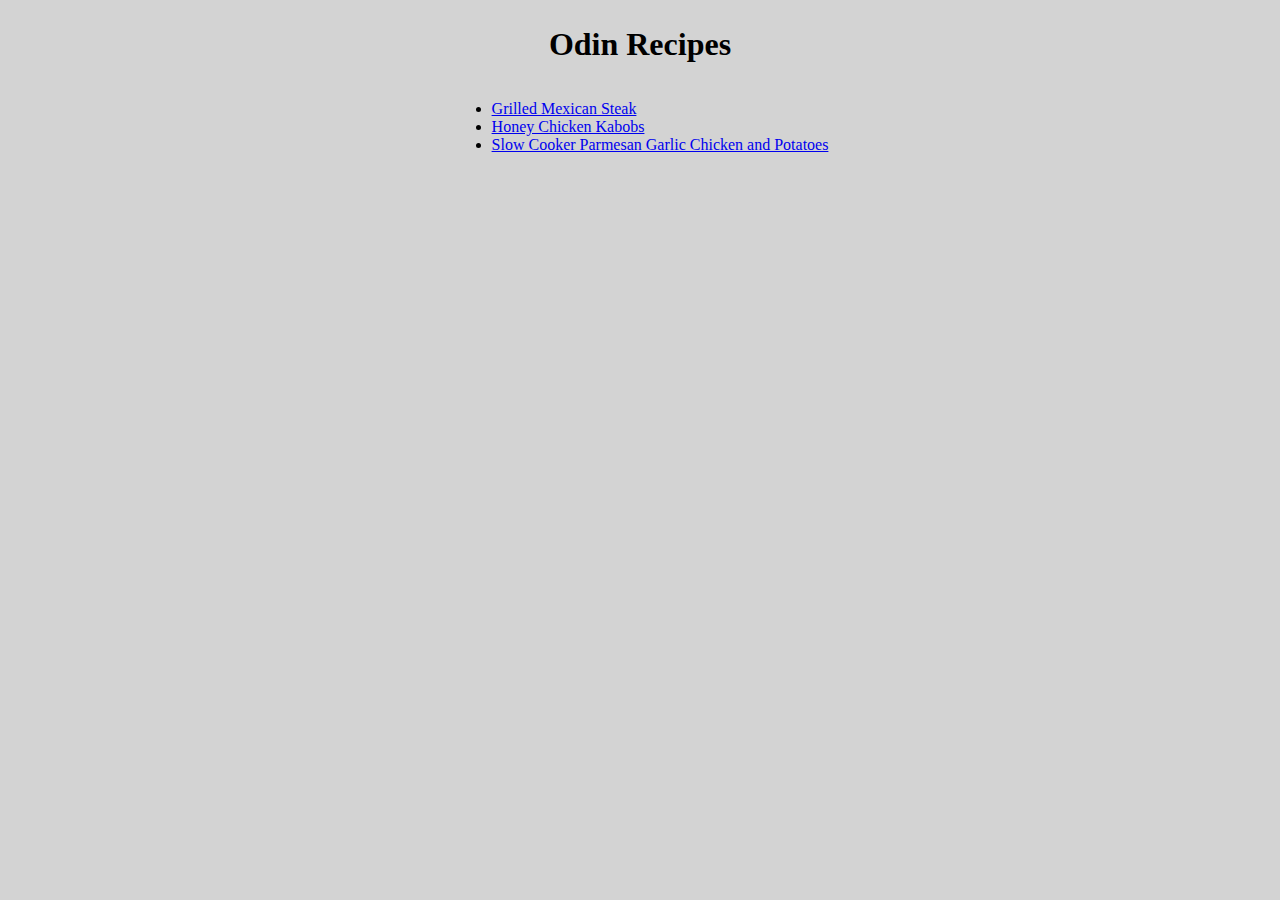
<file: index.html>
<!DOCTYPE html>
<html lang="en">
<head>
    <meta charset="UTF-8">
    <meta name="viewport" content="width=device-width, initial-scale=1.0">
    <title>Recipes</title>
    <link rel="stylesheet" href="style.css">
</head>
<body>
    <h1>Odin Recipes</h1>
    <div id="recipe_list_container">
        <ul id="recipe_list">
            <li><a href="recipes/grilled-mexican-steak.html">Grilled Mexican Steak</a></li>
            <li><a href="recipes/honey-chicken-kabobs.html">Honey Chicken Kabobs</li>
            <li><a href="recipes/parm-garlic-chicken-potatoes.html">Slow Cooker Parmesan Garlic Chicken and Potatoes</a></li>
    </ul></div>
</body>
</html>
</file>
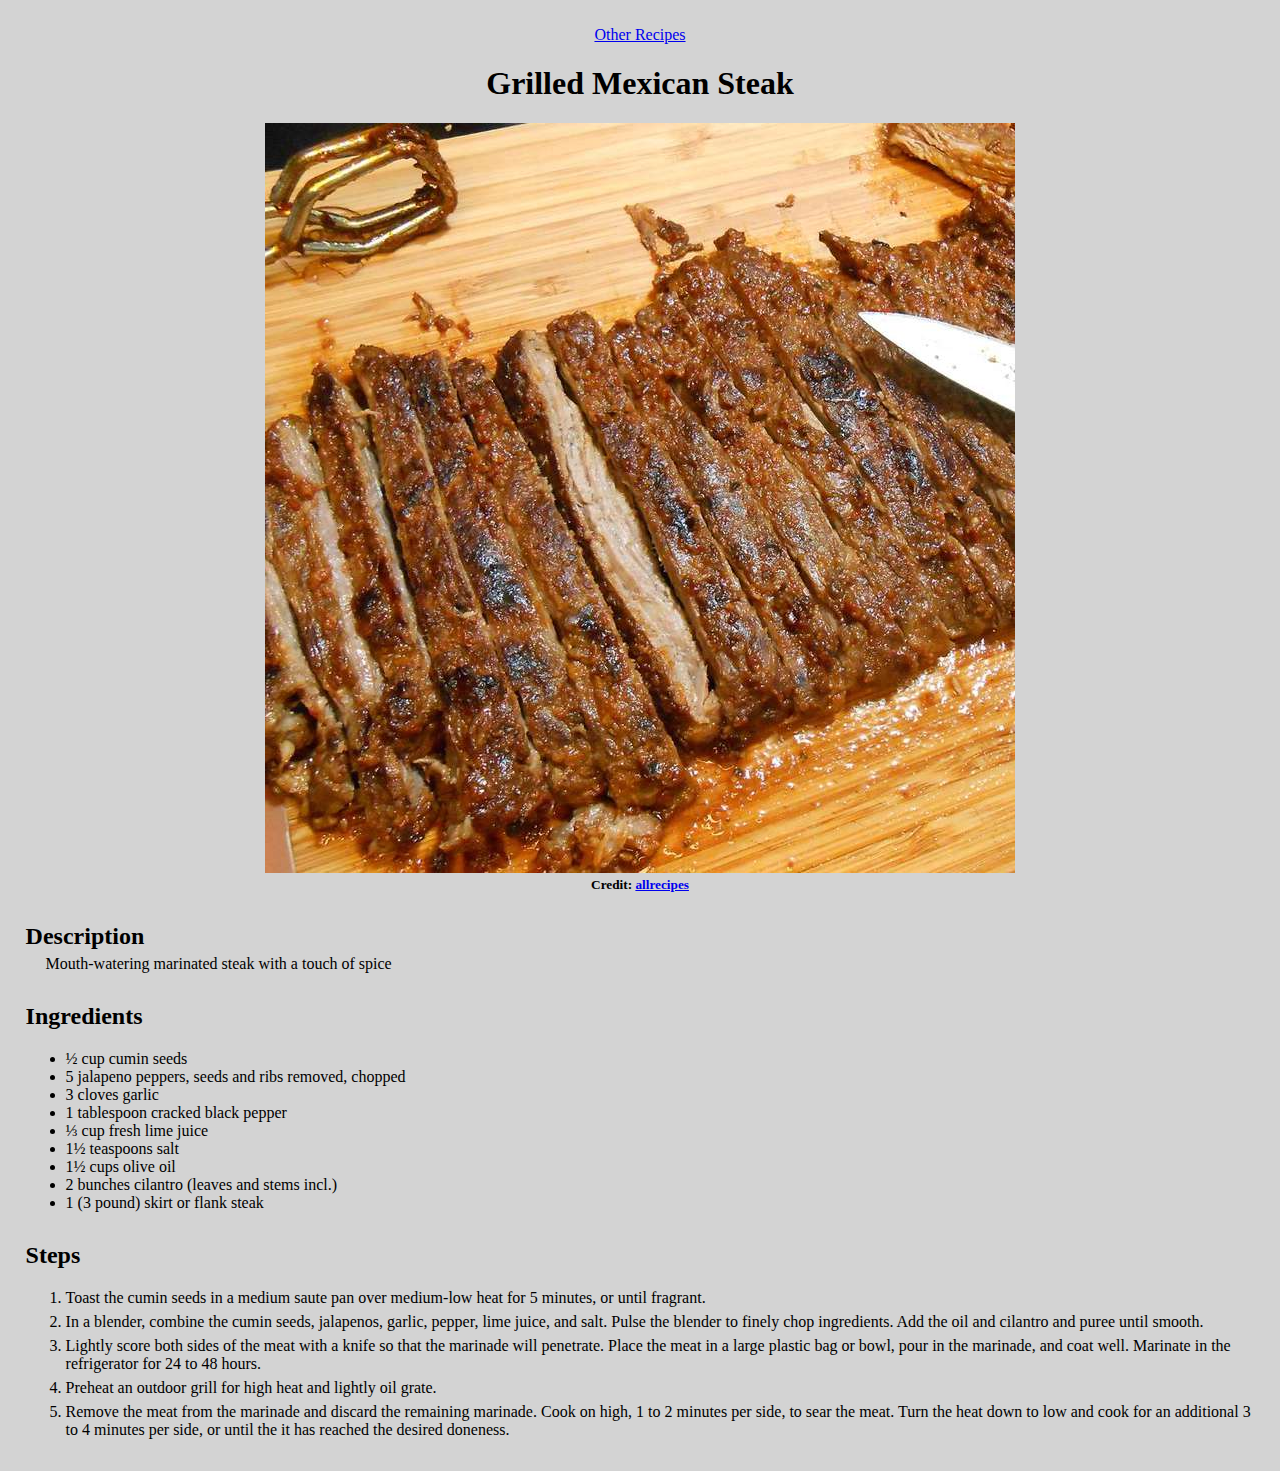
<file: recipes/grilled-mexican-steak.html>
<!DOCTYPE html>
<!-- https://www.allrecipes.com/recipe/47844/grilled-mexican-steak/ -->

<html lang="en">
<head>
    <meta charset="UTF-8">
    <meta name="viewport" content="width=device-width, initial-scale=1.0">
    <title>Grilled Mexican Steak</title>
    <link rel="stylesheet" href="../style.css">
</head>
<body>
    <a class="home_link" href="../index.html">Other Recipes</a>

    <h1>Grilled Mexican Steak</h1>

    <img class="recipe_pic" src="../images/steak.jpg" alt="Strips of juicy steak"> 
    <h5>Credit: <a href="https://www.allrecipes.com/recipe/47844/grilled-mexican-steak/">allrecipes</a></h5>
    
    <h2>Description</h2>
    <p class="recipe_description">Mouth-watering marinated steak with a touch of spice</p>

    <h2>Ingredients</h2>
    <ul>
        <li>½ cup cumin seeds</li>
        <li>5 jalapeno peppers, seeds and ribs removed, chopped</li>
        <li>3 cloves garlic</li>
        <li>1 tablespoon cracked black pepper</li>
        <li>⅓ cup fresh lime juice</li>
        <li>1½ teaspoons salt</li>
        <li>1½ cups olive oil</li>
        <li>2 bunches cilantro (leaves and stems incl.)</li>
        <li>1 (3 pound) skirt or flank steak</li>
    </ul>

    <h2>Steps</h2>
    <ol>
        <li>Toast the cumin seeds in a medium saute pan over medium-low heat for 5 minutes, or until fragrant. </li>
        <li>In a blender, combine the cumin seeds, jalapenos, garlic, pepper, lime juice, and salt. Pulse the blender to finely chop ingredients. Add the oil and cilantro and puree until smooth. </li>
        <li>Lightly score both sides of the meat with a knife so that the marinade will penetrate. Place the meat in a large plastic bag or bowl, pour in the marinade, and coat well. Marinate in the refrigerator for 24 to 48 hours.</li>
        <li>Preheat an outdoor grill for high heat and lightly oil grate. </li>
        <li>Remove the meat from the marinade and discard the remaining marinade. Cook on high, 1 to 2 minutes per side, to sear the meat. Turn the heat down to low and cook for an additional 3 to 4 minutes per side, or until the it has reached the desired doneness. </li>
    </ol>


</body>
</html>
</file>
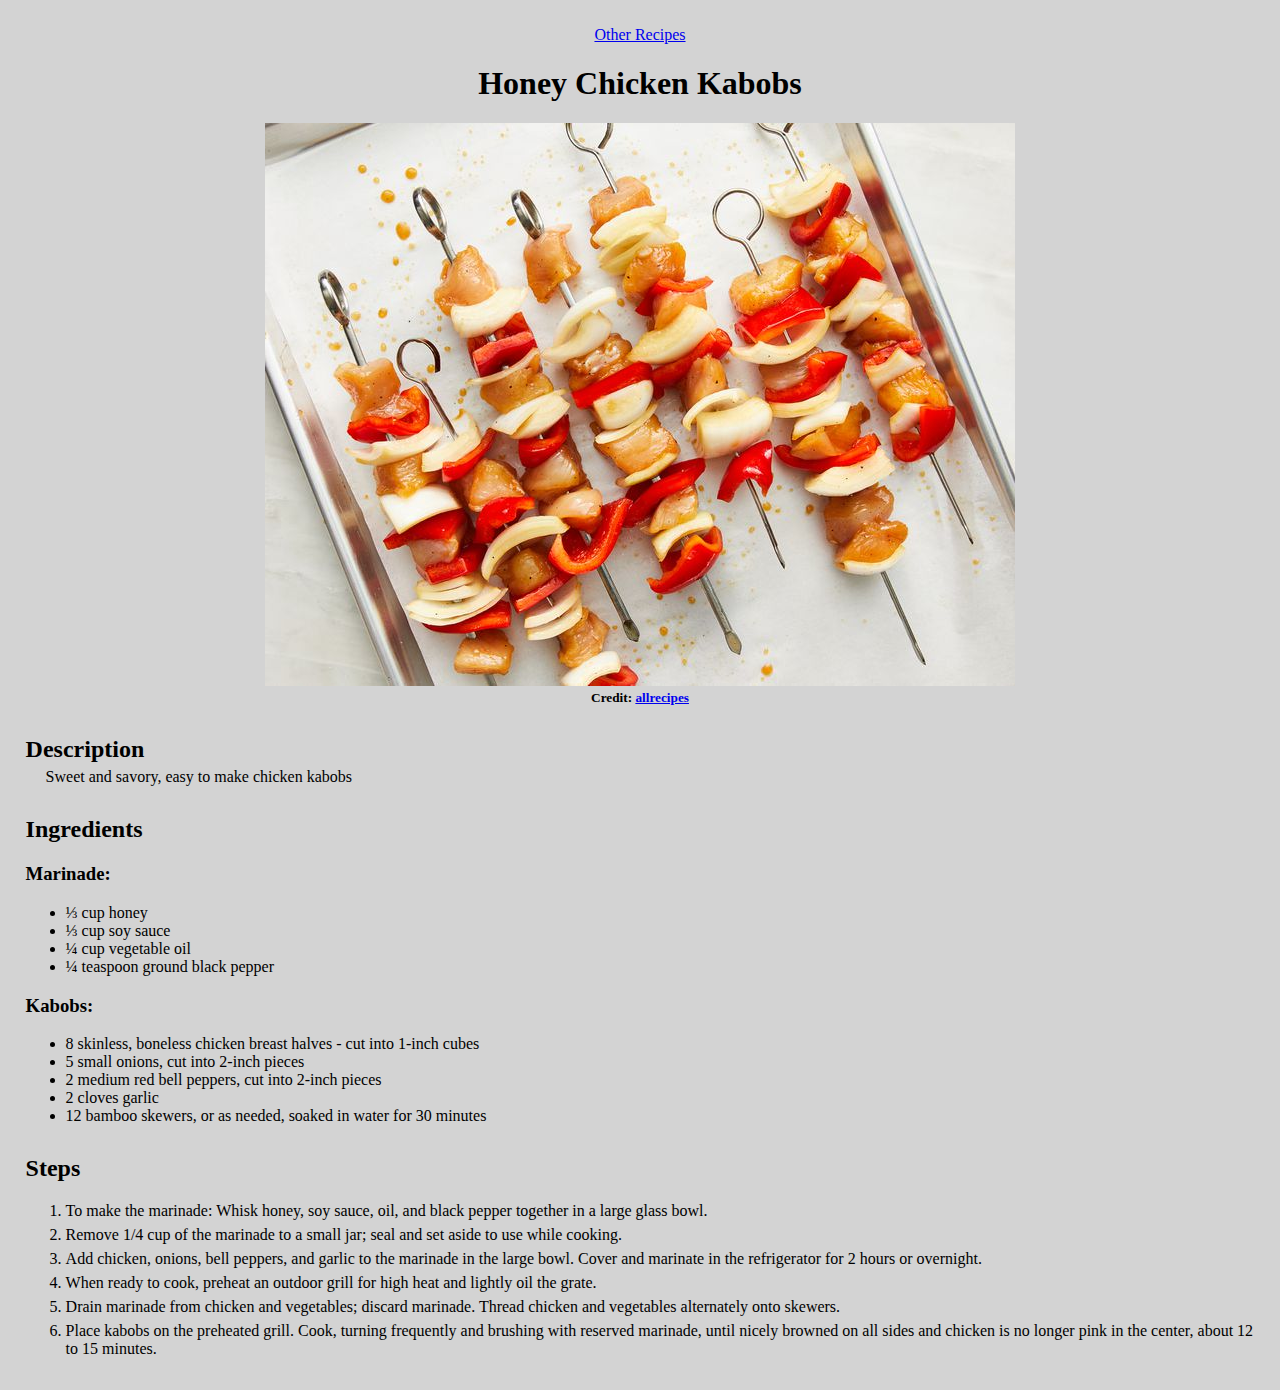
<file: recipes/honey-chicken-kabobs.html>
<!DOCTYPE html>
<!-- https://www.allrecipes.com/recipe/8626/yummy-honey-chicken-kabobs/ -->
<html lang="en">
<head>
    <meta charset="UTF-8">
    <meta name="viewport" content="width=device-width, initial-scale=1.0">
    <title>Honey Chicken Kabobs</title>
    <link rel="stylesheet" href="../style.css">
</head>
<body>
    <a class="home_link" href="../index.html">Other Recipes</a>

    <h1>Honey Chicken Kabobs</h1>

    <img class="recipe_pic" src="../images/kabobs.jpg" alt="skewers of kabobs with chicken and various vegetables"> 
    <h5>Credit: <a href="https://www.allrecipes.com/recipe/8626/yummy-honey-chicken-kabobs/">allrecipes</a> </h5>
    <h2>Description</h2>
    <p class="recipe_description">Sweet and savory, easy to make chicken kabobs</p>

    <h2>Ingredients</h2>

    <h3>Marinade:</h3>
    <ul>
        <li>⅓ cup honey</li>
        <li>⅓ cup soy sauce</li>
        <li>¼ cup vegetable oil</li>
        <li>¼ teaspoon ground black pepper</li>        
    </ul>

    <h3>Kabobs:</h3>
    <ul>
        <li>8 skinless, boneless chicken breast halves - cut into 1-inch cubes</li>
        <li>5 small onions, cut into 2-inch pieces</li>
        <li>2 medium red bell peppers, cut into 2-inch pieces</li>
        <li>2 cloves garlic</li>
        <li>12 bamboo skewers, or as needed, soaked in water for 30 minutes</li>
    </ul>

    <h2>Steps</h2>
    <ol>
        <li>To make the marinade: Whisk honey, soy sauce, oil, and black pepper together in a large glass bowl. </li>
        <li>Remove 1/4 cup of the marinade to a small jar; seal and set aside to use while cooking. </li>
        <li>Add chicken, onions, bell peppers, and garlic to the marinade in the large bowl. Cover and marinate in the refrigerator for 2 hours or overnight. </li>
        <li>When ready to cook, preheat an outdoor grill for high heat and lightly oil the grate. </li>
        <li>Drain marinade from chicken and vegetables; discard marinade. Thread chicken and vegetables alternately onto skewers. </li>
        <li>Place kabobs on the preheated grill. Cook, turning frequently and brushing with reserved marinade, until nicely browned on all sides and chicken is no longer pink in the center, about 12 to 15 minutes. </li>
    </ol>    
</body>
</html>
</file>
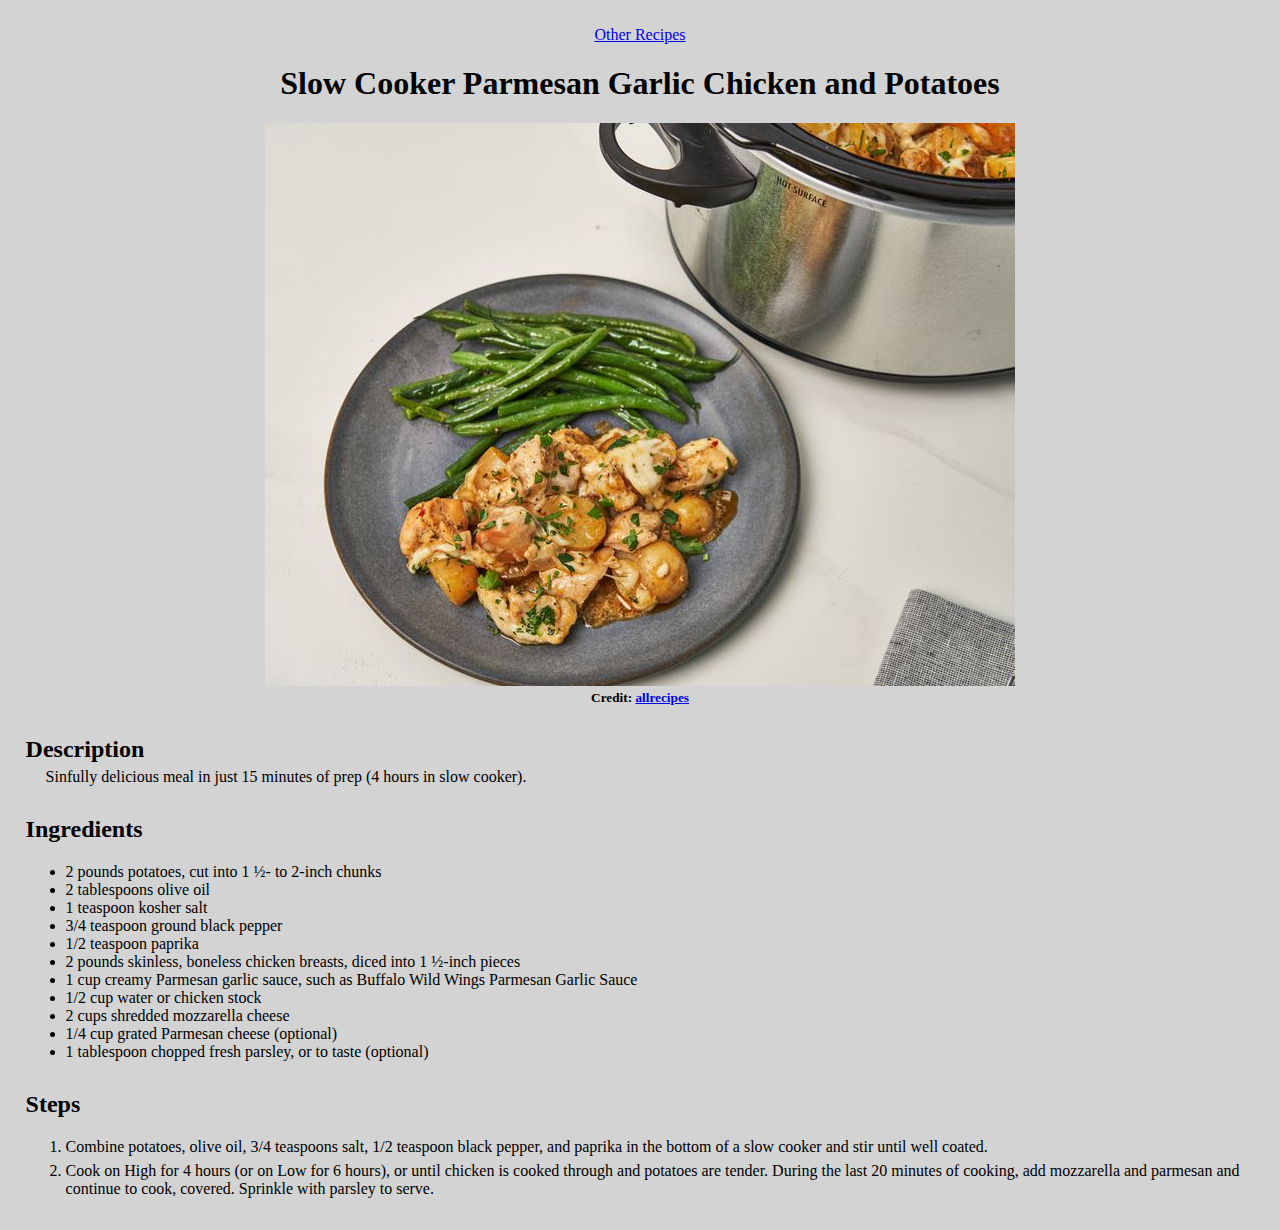
<file: recipes/parm-garlic-chicken-potatoes.html>
<!DOCTYPE html>
<!-- https://www.allrecipes.com/slow-cooker-parmesan-garlic-chicken-and-potatoes-recipe-8559602 -->
<html lang="en">
<head>
    <meta charset="UTF-8">
    <meta name="viewport" content="width=device-width, initial-scale=1.0">
    <title>Slow Cooker Parmesan Garlic Chicken and Potatoes</title>
    <link rel="stylesheet" href="../style.css">
</head>
<body>
    <a class="home_link" href="../index.html">Other Recipes</a>

    <h1>Slow Cooker Parmesan Garlic Chicken and Potatoes</h1>

    <img class="recipe_pic" src="../images/parmchicken.jpg" alt="Plate of chicken with potatoes with parmesan garlic sauce on top and side of string beans next to a slow cooker"> 
    <h5>Credit: <a href="https://www.allrecipes.com/slow-cooker-parmesan-garlic-chicken-and-potatoes-recipe-8559602">allrecipes</a></h5>
    <h2>Description</h2>
    <p class="recipe_description"> Sinfully delicious meal in just 15 minutes of prep (4 hours in slow cooker).</p>

    <h2>Ingredients</h2>
    <ul>
        <li>2 pounds potatoes, cut into 1 ½- to 2-inch chunks</li>
        <li>2 tablespoons olive oil</li>
        <li>1 teaspoon kosher salt</li>
        <li>3/4 teaspoon ground black pepper</li>
        <li>1/2 teaspoon paprika</li>
        <li>2 pounds skinless, boneless chicken breasts, diced into 1 ½-inch pieces</li>
        <li>1 cup creamy Parmesan garlic sauce, such as Buffalo Wild Wings Parmesan Garlic Sauce</li>
        <li>1/2 cup water or chicken stock</li>
        <li>2 cups shredded mozzarella cheese</li>
        <li>1/4 cup grated Parmesan cheese (optional)</li>
        <li>1 tablespoon chopped fresh parsley, or to taste (optional)</li>
    </ul>

    <h2>Steps</h2>
    <ol>
        <li>Combine potatoes, olive oil, 3/4 teaspoons salt, 1/2 teaspoon black pepper, and paprika in the bottom of a slow cooker and stir until well coated.</li>
        <li>Cook on High for 4 hours (or on Low for 6 hours), or until chicken is cooked through and potatoes are tender. During the last 20 minutes of cooking, add mozzarella and parmesan and continue to cook, covered. Sprinkle with parsley to serve. </li>
    </ol>

</body>
</html>
</file>
<file: style.css>
body{
    margin: 2%;
    background-color: lightgrey;
}

.recipe_pic{
    display: block;
    margin: auto;
}

#recipe_list_container{
    text-align: center;
}

#recipe_list{
    display: inline-block;
    margin-left: auto;
    text-align: left;
}

.recipe_description{
    margin-top: -15px;
    margin-left: 20px;
}

.home_link{
    display: block;
    text-align: center;
}

h1{
    text-align: center;
}

h2{
    margin-top: 30px;
}

h5{
    text-align:center;
    margin-top: 4px;
}

ol>li{
    padding-bottom: 6px;
}
</file>
